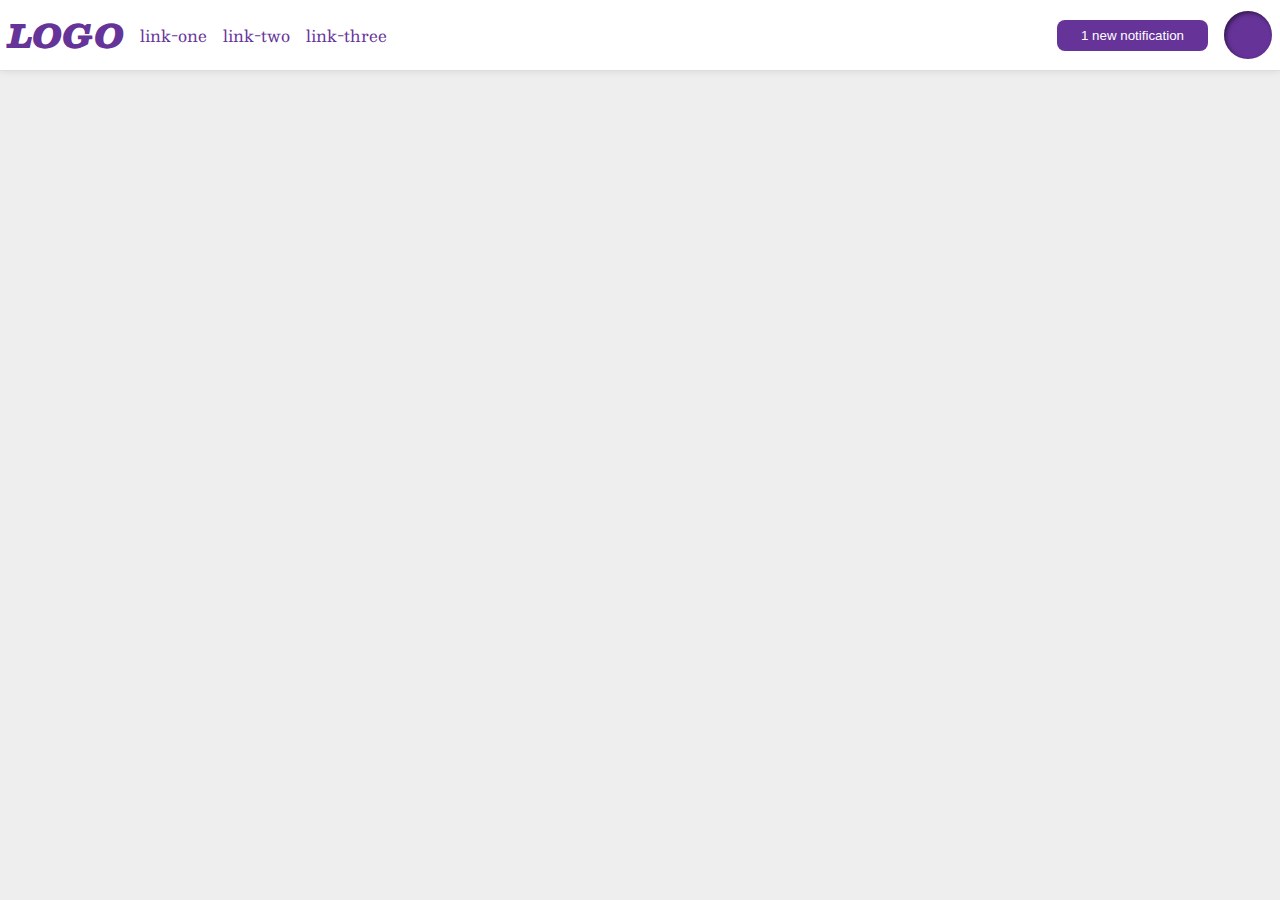
<file: foundations/flex/03-flex-header-2/index.html>
<!DOCTYPE html>
<html lang="en">
  <head>
    <meta charset="UTF-8">
    <meta http-equiv="X-UA-Compatible" content="IE=edge">
    <meta name="viewport" content="width=device-width, initial-scale=1.0">
    <title>Flex Header 2</title>
    <link rel="stylesheet" href="style.css">
  </head>
  <body>
    <div class="header">
      <div class="left">
        <div class="logo">
          LOGO
        </div>
        <ul class="links">
          <li><a href="https://google.com">link-one</a></li>
          <li><a href="https://google.com">link-two</a></li>
          <li><a href="https://google.com">link-three</a></li>
        </ul>
      </div>
      <div class="right">
        <button class="notifications">
          1 new notification
        </button>
        <div class="profile-image"></div>
      </div>
    </div>
  </body>
</html>
</file>
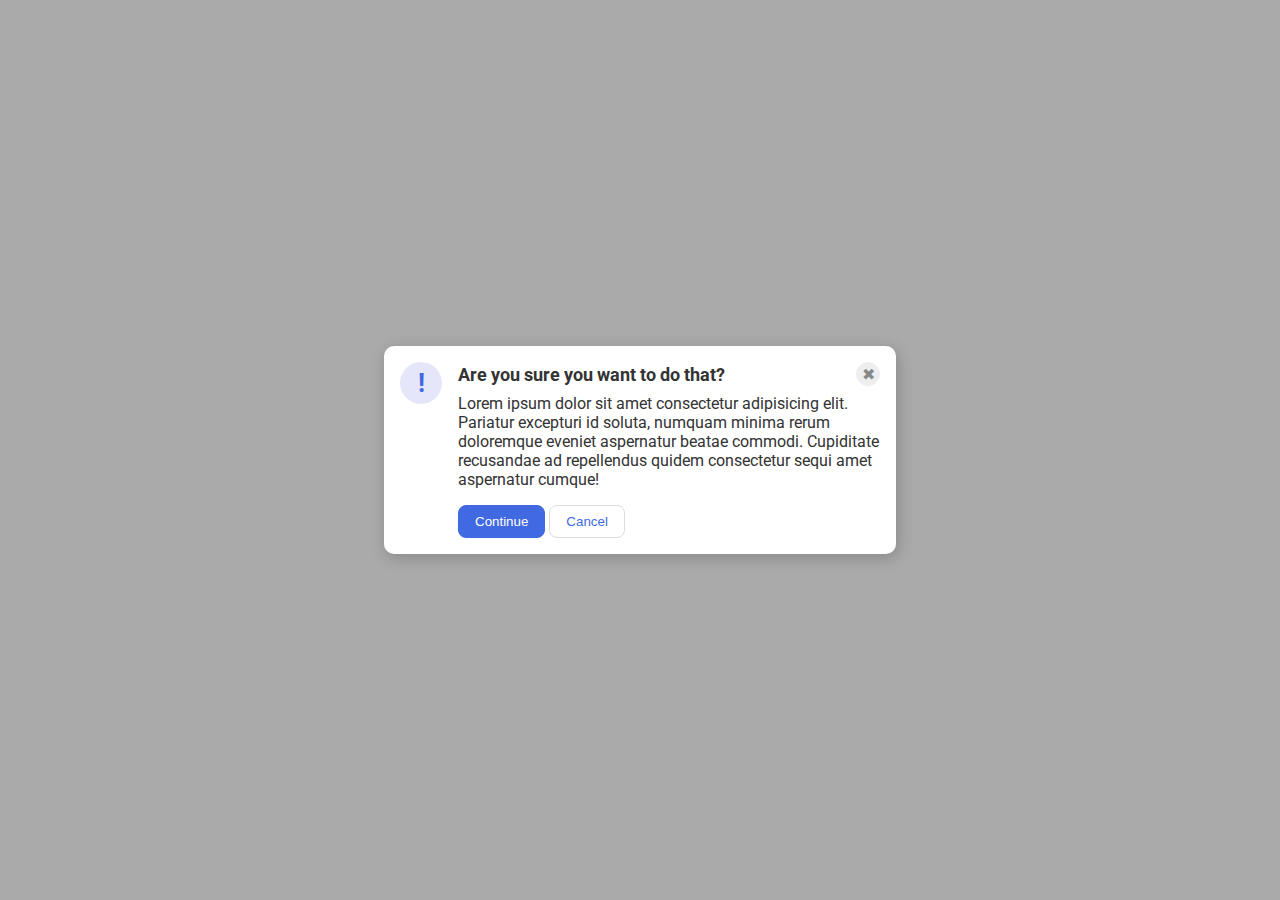
<file: foundations/flex/05-flex-modal/index.html>
<!DOCTYPE html>
<html lang="en">
  <head>
    <meta charset="UTF-8">
    <meta http-equiv="X-UA-Compatible" content="IE=edge">
    <meta name="viewport" content="width=device-width, initial-scale=1.0">
    <link rel="stylesheet" href="style.css">
    <title>Modal</title>
  </head>
  <body>
    <div class="modal">
      <div class="icon">!</div>
      <div class="container">
      <div class="header">Are you sure you want to do that?
      <button class="close-button">✖</button>
    </div>
      <div class="text">Lorem ipsum dolor sit amet consectetur adipisicing elit. Pariatur excepturi id soluta, numquam minima rerum doloremque eveniet aspernatur beatae commodi. Cupiditate recusandae ad repellendus quidem consectetur sequi amet aspernatur cumque!</div>
      <button class="continue">Continue</button>
      <button class="cancel">Cancel</button>
    </div>
    </div>
  </body>
</html>
</file>
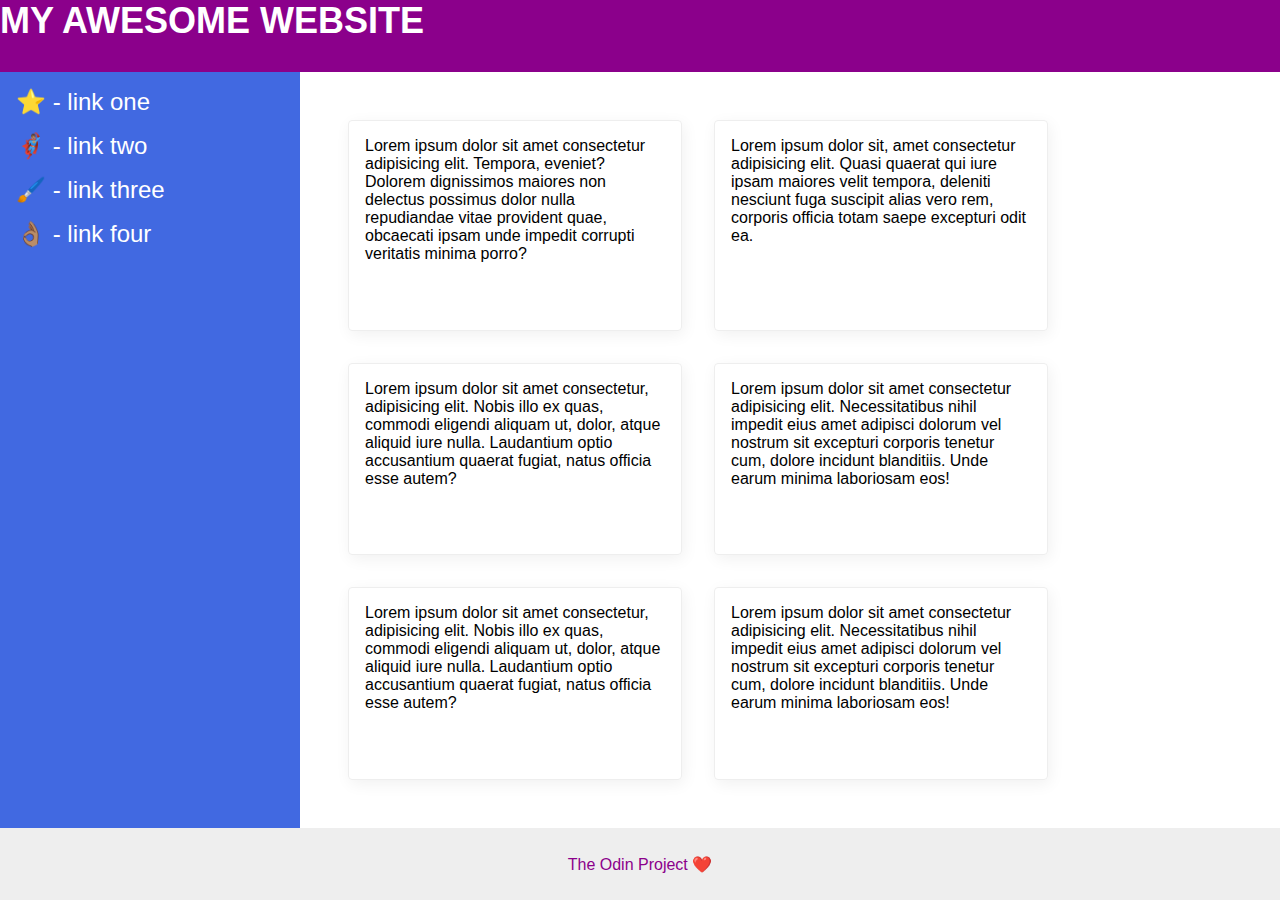
<file: foundations/flex/07-flex-layout-2/index.html>
<!DOCTYPE html>
<html lang="en">
  <head>
    <meta charset="UTF-8">
    <meta http-equiv="X-UA-Compatible" content="IE=edge">
    <meta name="viewport" content="width=device-width, initial-scale=1.0">
    <title>The Holy Grail</title>
    <link rel="stylesheet" href="style.css">
  </head>
  <body>
    <div class="header">
      MY AWESOME WEBSITE
    </div>
    <div class="body">
    <div class="sidebar">
      <ul>
        <li><a href="#">⭐ - link one</a></li>
        <li><a href="#">🦸🏽‍♂️ - link two</a></li>
        <li><a href="#">🖌️ - link three</a></li>
        <li><a href="#">👌🏽 - link four</a></li>
      </ul>
    </div>
    <div class="container">
    <div class="card">Lorem ipsum dolor sit amet consectetur adipisicing elit. Tempora, eveniet? Dolorem dignissimos maiores non delectus possimus dolor nulla repudiandae vitae provident quae, obcaecati ipsam unde impedit corrupti veritatis minima porro?</div>
    <div class="card">Lorem ipsum dolor sit, amet consectetur adipisicing elit. Quasi quaerat qui iure ipsam maiores velit tempora, deleniti nesciunt fuga suscipit alias vero rem, corporis officia totam saepe excepturi odit ea.</div>
    <div class="card">Lorem ipsum dolor sit amet consectetur, adipisicing elit. Nobis illo ex quas, commodi eligendi aliquam ut, dolor, atque aliquid iure nulla. Laudantium optio accusantium quaerat fugiat, natus officia esse autem?</div>
    <div class="card">Lorem ipsum dolor sit amet consectetur adipisicing elit. Necessitatibus nihil impedit eius amet adipisci dolorum vel nostrum sit excepturi corporis tenetur cum, dolore incidunt blanditiis. Unde earum minima laboriosam eos!</div>
    <div class="card">Lorem ipsum dolor sit amet consectetur, adipisicing elit. Nobis illo ex quas, commodi eligendi aliquam ut, dolor, atque aliquid iure nulla. Laudantium optio accusantium quaerat fugiat, natus officia esse autem?</div>
    <div class="card">Lorem ipsum dolor sit amet consectetur adipisicing elit. Necessitatibus nihil impedit eius amet adipisci dolorum vel nostrum sit excepturi corporis tenetur cum, dolore incidunt blanditiis. Unde earum minima laboriosam eos!</div>
  </div>
</div>
    <div class="footer">
      The Odin Project ❤️
    </div>
  </body>
</html>
</file>
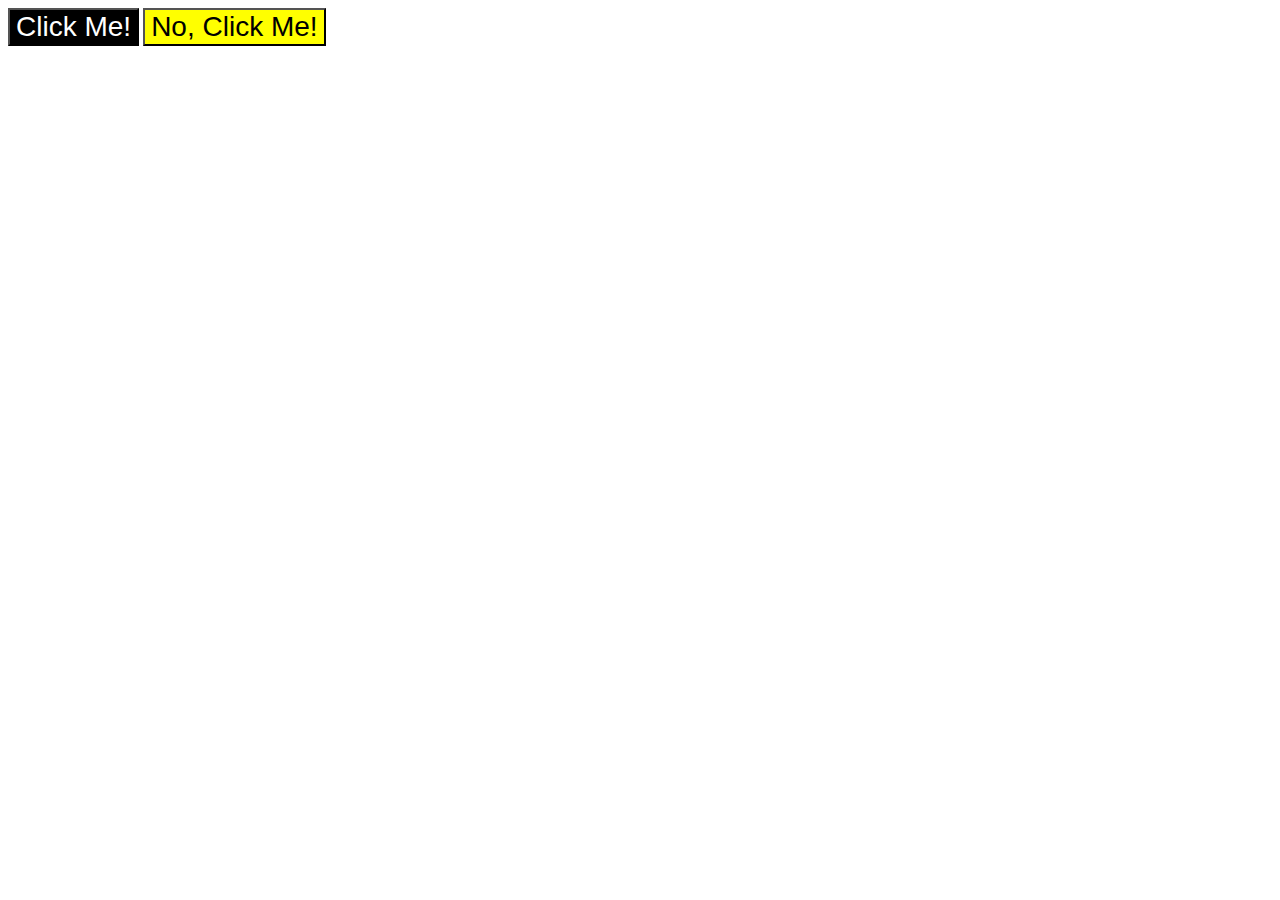
<file: foundations/intro-to-css/03-grouping-selectors/index.html>
<!DOCTYPE html>
<html lang="en">
  <head>
    <meta charset="UTF-8">
    <meta http-equiv="X-UA-Compatible" content="IE=edge">
    <meta name="viewport" content="width=device-width, initial-scale=1.0">
    <title>Grouping Selectors</title>
    <link rel="stylesheet" href="style.css">
  </head>
  <body>
    <button class="click">Click Me!</button>
    <button class="noClickme">No, Click Me!</button>
  </body>
</html>
</file>
<file: foundations/flex/03-flex-header-2/style.css>
/* this is some magical font-importing.  
you'll learn about it later. */
@import url('https://fonts.googleapis.com/css2?family=Besley:ital,wght@0,400;1,900&display=swap');

body {
  margin: 0;
  background: #eee;
  font-family: Besley, serif;
}

.header {
  background: white;
  border-bottom: 1px solid #ddd;
  box-shadow: 0 0 8px rgba(0,0,0,.1);
}

.profile-image {
  background: rebeccapurple;
  box-shadow: inset 2px 2px 4px rgba(0,0,0,.5);
  border-radius: 50%;
  width: 48px;
  height: 48px;
}

.logo {
  color: rebeccapurple;
  font-size: 32px;
  font-weight: 900;
  font-style: italic;
}

button {
  border: none;
  border-radius: 8px;
  background: rebeccapurple;
  color: white;
  padding: 8px 24px;
}

a {
  /* this removes the line under our links */
  text-decoration: none;
  color: rebeccapurple;
}

ul {
  list-style-type: none;
}

.header {
  display: flex;
  justify-content: space-between;
  padding: 8px;
}

ul {
  display: flex;
  margin: 0;
  padding: 0;
  gap: 16px;
}

.left, .right {
  display: flex;
  align-items: center;
  gap: 16px;
}
</file>
<file: foundations/flex/05-flex-modal/style.css>
@import url('https://fonts.googleapis.com/css2?family=Roboto:wght@400;700&display=swap');

html, body {
  height: 100%;
}

body {
  font-family: Roboto, sans-serif;
  margin: 0;
  background: #aaa;
  color: #333;
  /* I'll give you this one for free lol */
  display: flex;
  align-items: center;
  justify-content: center;
}

.modal {
  background: white;
  width: 480px;
  border-radius: 10px;
  box-shadow: 2px 4px 16px rgba(0,0,0,.2);
}

.icon {
  color: royalblue;
  font-size: 26px;
  font-weight: 700;
  background: lavender;
  width: 42px;
  height: 42px;
  border-radius: 50%;
  display: flex;
  align-items: center;
  justify-content: center;
}

.close-button {
  background: #eee;
  border-radius: 50%;
  color: #888;
  font-weight: 400;
  font-size: 16px;
  height: 24px;
  width: 24px;
  display: flex;
  align-items: center;
  justify-content: center;
  border: 1px solid #eee;
  padding: 0;
}

button {
  cursor: pointer;
  padding: 8px 16px;
  border-radius: 8px;
}

button.continue {
  background: royalblue;
  border: 1px solid royalblue;
  color: white;
}

button.cancel {
  background: white;
  border: 1px solid #ddd;
  color: royalblue;
}

.modal{

  display: flex;
  gap: 16px;
  padding: 16px;
}
.icon{
  flex-shrink: 0;
}

.header{
  display:flex;
  align-items: center;
  justify-content: space-between;
  font-size: 18px;
  font-weight: 700;
  margin-bottom: 8px;

}
.text{
  margin-bottom: 16px;
}
</file>
<file: foundations/flex/07-flex-layout-2/style.css>
body {
  font-family: -apple-system, BlinkMacSystemFont, 'Segoe UI', Roboto, Oxygen, Ubuntu, Cantarell, 'Open Sans', 'Helvetica Neue', sans-serif;
  margin: 0;
  min-height: 100vh;
}

.header {
  height: 72px;
  background: darkmagenta;
  color: white;
  font-size: 36px;
  font-weight: 900;
}

.footer {
  height: 72px;
  background: #eee;
  color: darkmagenta;
}

.sidebar {
  width: 300px;
  background: royalblue;
  box-sizing: border-box;
}

.card {
  border: 1px solid #eee;
  box-shadow: 2px 4px 16px rgba(0,0,0,.06);
  border-radius: 4px;
}


body{
  display:flex;
  flex-direction: column;
}
header{
display: flex;
align-items: center;
padding: 0 16px;
font-weight: 900;

}
.container{
  display: flex;
  flex-wrap: flex;
  padding: 48px;
  gap: 32px;
}
.body{
  flex: 1;
  display: flex;
}
.container{
  flex-wrap: wrap;
  display: flex;
}

.sidebar{
  flex-shrink: 0;
  padding: 16px;

}
ul{
  list-style-type: none;
  margin: 0;
  padding: 0;

}
li {
  margin-bottom: 16px;
}

a{
  color: white;
  text-decoration: none;
  font-size: 24px;

}
.container{

  padding: 48px;
  display: flex;
  flex-wrap: wrap;
  gap: 32px;
}
/*this made the cards have a size so it can splits itself into equal quadrants*/
.card{

  padding: 16px;
  width: 300px;
}
.footer {
  display: flex;
  align-items: center;
  justify-content: center;
}
</file>
<file: foundations/intro-to-css/03-grouping-selectors/style.css>
.click,
.noClickme {
  font-family: Helvetica, "Times New Roman", sans-serif;
  font-size: 28px;
}

.click {
  background-color: black;
  color: white;
}

.noClickme {
  background-color: yellow;
}
</file>
